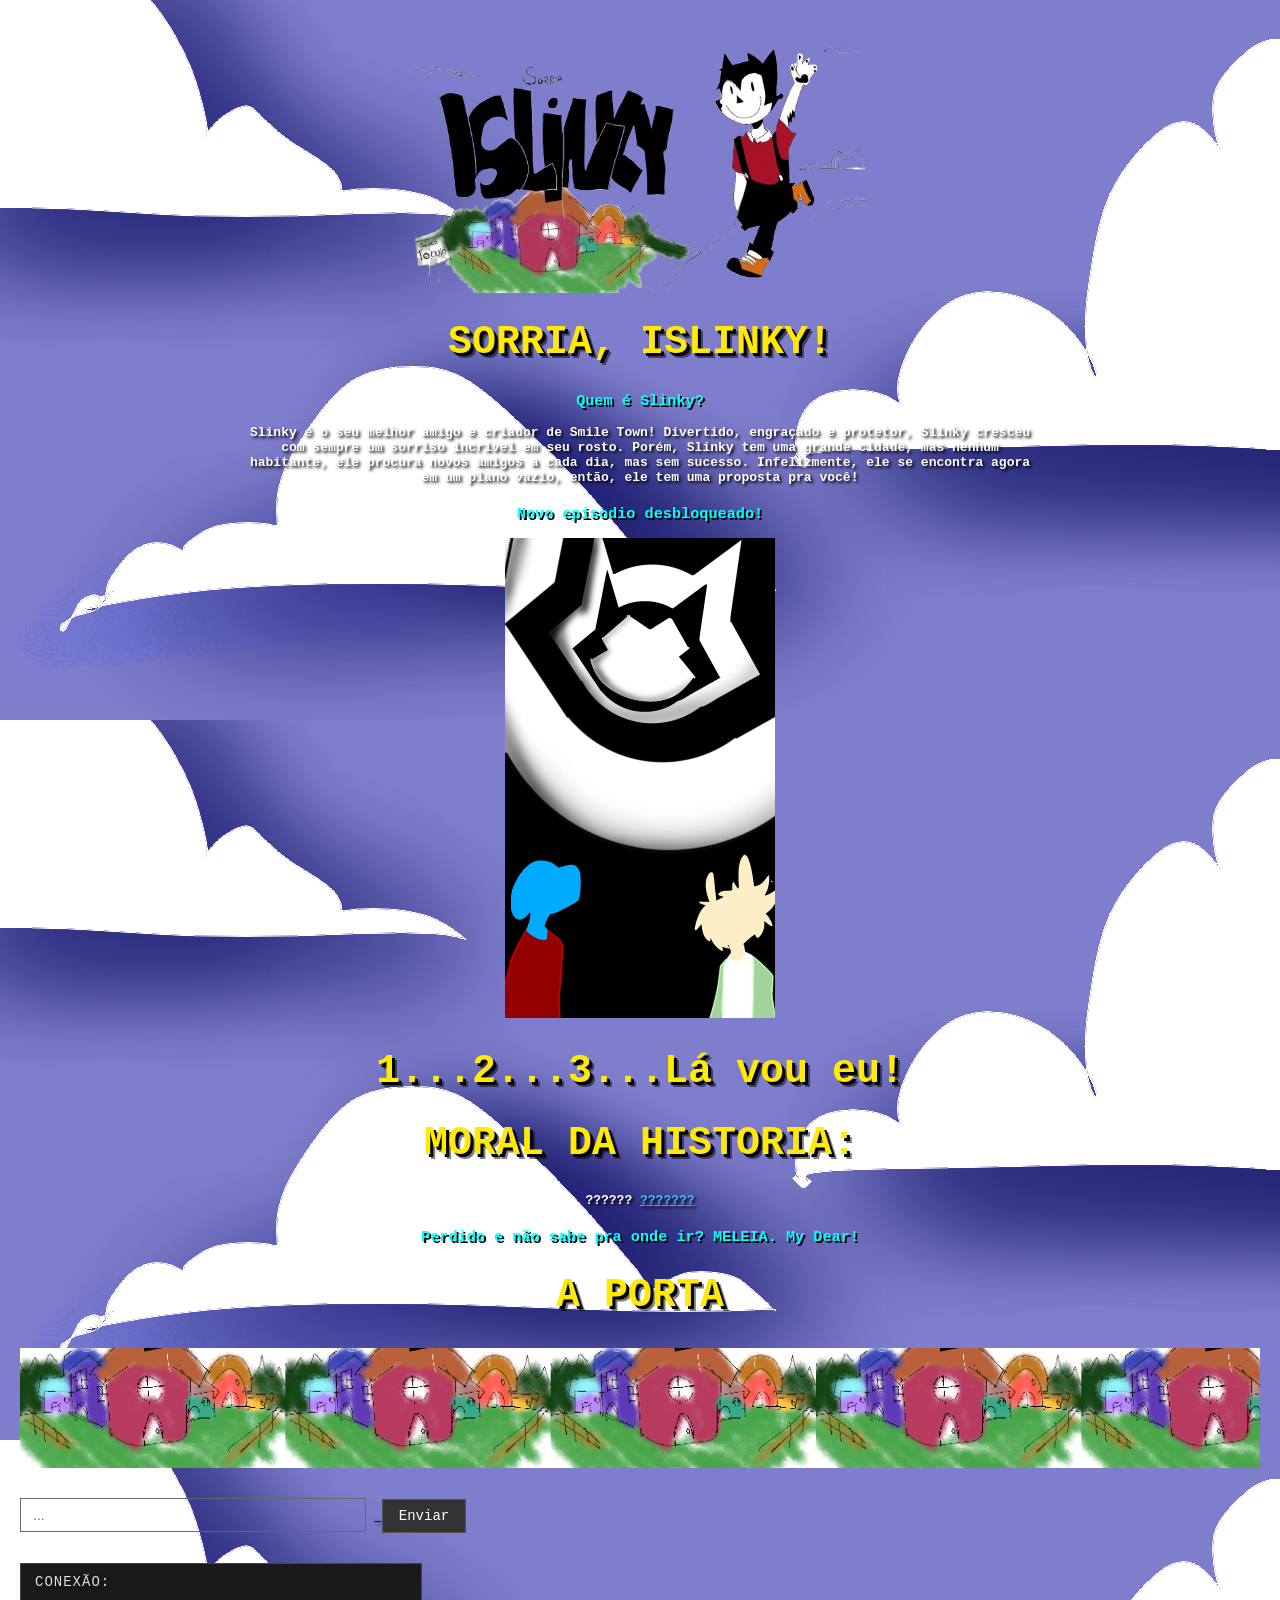
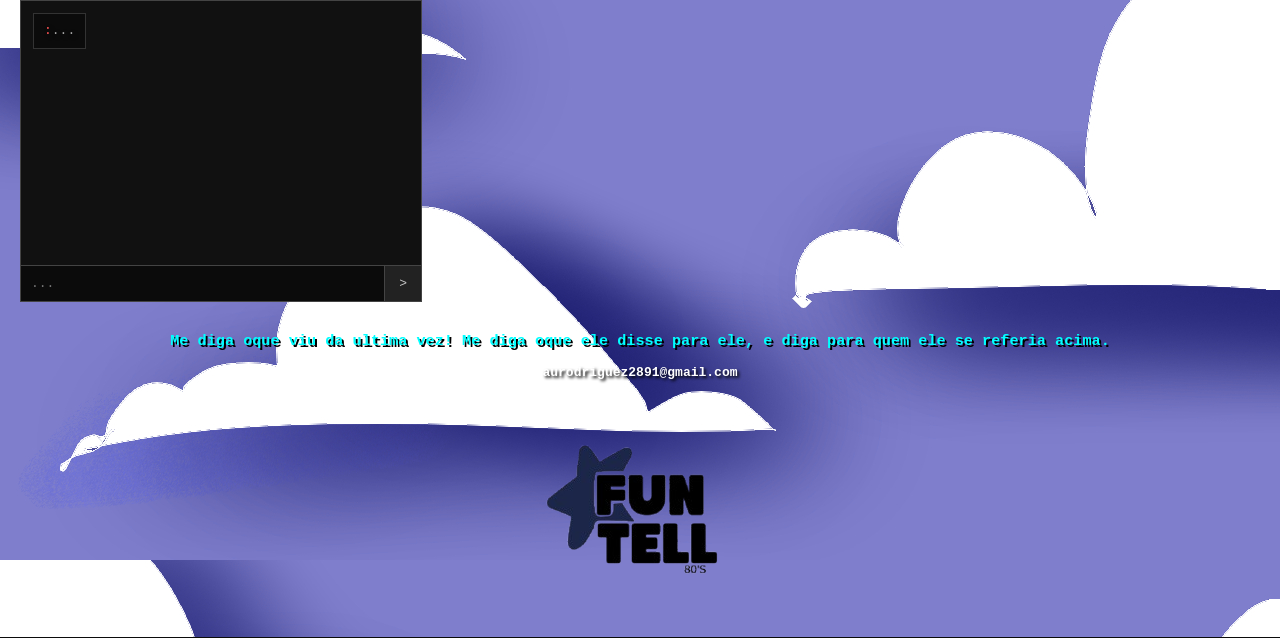
<file: index.html>
<!DOCTYPE html>
<html lang="pt-BR">
<head>
    <meta charset="UTF-8">
    <meta name="viewport" content="width=device-width, initial-scale=1.0">
    <title>Nas Memórias Dela</title>
    <link rel="stylesheet" href="style.css">
    <link rel="icon" type="image/png" href="placa (1) (1).jpg">
    <style>
        body {
            background-color: #0b0b0b;
            color: #c7c7c7;
            font-family: monospace;
            margin: 0;
            padding: 20px;
        }

        .bloco-secreto {
            margin: 30px 0;
            text-align: left;
        }

        .bloco-secreto input {
            padding: 8px 12px;
            font-size: 14px;
            background: transparent;
            border: 1px solid #666;
            color: #fff;
            width: 320px;
            max-width: 100%;
            margin-right: 8px;
        }

        .bloco-secreto button {
            padding: 8px 16px;
            font-size: 14px;
            background: #333;
            color: #fff;
            border: 1px solid #555;
            cursor: pointer;
            font-family: monospace;
        }

        .bloco-secreto button:hover {
            background: #444;
        }

        #conteudo-secreto {
            display: none;
            margin-top: 15px;
        }

        #conteudo-secreto img {
            width: 200px;
            border-radius: 5px;
            cursor: pointer;
        }

        /* Estilo para a nova mensagem de texto secreta */
        #texto-secreto {
            display: none;
            margin-top: 15px;
            font-size: 16px;
            color: #ff5555;
            letter-spacing: 2px;
        }

        #mensagem-status {
            font-size: 14px;
            margin-top: 8px;
            color: #888;
        }

        /* --- ESTILOS DO CHAT DO SLINKY --- */
        .chat-slinky-box {
            width: 400px;
            max-width: 100%;
            background: #111111;
            border: 1px solid #444;
            text-align: left;
            display: flex;
            flex-direction: column;
            margin: 30px 0;
        }

        .chat-header {
            background: #1a1a1a;
            color: #e0e0e0;
            padding: 10px 14px;
            border-bottom: 1px solid #444;
            font-size: 14px;
            letter-spacing: 1px;
        }

        .chat-messages {
            height: 240px;
            padding: 12px;
            overflow-y: auto;
            display: flex;
            flex-direction: column;
            gap: 10px;
            font-size: 13px;
        }

        .msg {
            padding: 8px 10px;
            border: 1px solid #333;
            max-width: 85%;
            line-height: 1.4;
            word-wrap: break-word;
        }

        .msg.user {
            align-self: flex-end;
            background: #1c1c1c;
            color: #ffffff;
            border-color: #666;
        }

        .msg.slinky {
            align-self: flex-start;
            background: #0b0b0b;
            color: #a3a3a3;
            border-color: #333;
        }

        .msg.slinky strong {
            color: #ff5555;
            font-weight: normal;
        }

        .msg.slinky a {
            color: #38bdf8;
            word-break: break-all;
        }

        .chat-input-area {
            display: flex;
            border-top: 1px solid #444;
            background: #0b0b0b;
        }

        .chat-input-area input {
            flex: 1;
            padding: 10px;
            background: transparent;
            border: none;
            color: #fff;
            font-family: monospace;
            font-size: 13px;
            outline: none;
        }

        .chat-input-area button {
            padding: 10px 14px;
            background: #222;
            color: #c7c7c7;
            border: none;
            border-left: 1px solid #444;
            cursor: pointer;
            font-family: monospace;
            font-size: 13px;
        }

        .chat-input-area button:hover {
            background: #333;
            color: #fff;
        }
    </style>
</head>
<body>
    <img src="SLINKYTOWN.png" alt="Logo ou Destaque" class="imagem-topo">
    
    <h1>SORRIA, ISLINKY!</h1>
    
    <h3>Quem é Slinky?</h3>
    <p>Slinky é o seu melhor amigo e criador de Smile Town! 
        Divertido, engraçado e protetor, Slinky cresceu com sempre um sorriso incrível em seu rosto. 
        Porém, Slinky tem uma grande cidade, mas nenhum habitante, ele procura novos amigos a cada dia, mas sem sucesso. 
        Infelizmente, ele se encontra agora em um plano vazio, então, ele tem uma proposta pra você!
    </p>
    
    <h3>Novo episodio desbloqueado!</h3>
    
    <img weight=640 height=480 src="page3.png" alt="1.2.3...la vou eu!">

    <h1>1...2...3...Lá vou eu!</h1>

    <h1>MORAL DA HISTORIA:</h1>
    <p></p>
    
    <p>?????? <a href="https://youtu.be/nAAXUe_RbU8" target="_blank" style="color: #38bdf8;">???????</a> </p>

    <h3>Perdido e não sabe pra onde ir? MELEIA. My Dear!</h3>

    <h1>A PORTA</h1>
    <a href="https://www.youtube.com/watch?v=NMCTzXyPtDA" target="_blank">

    <div class="barra-personagens"></div>

    <!-- BLOCO SECRETO INTEGRADO NO FLUXO DA PÁGINA -->
    <div class="bloco-secreto">
        <input type="text" id="inputPalavras" placeholder="...">
        <button onclick="verificarPalavras()">Enviar</button>
        <p id="mensagem-status"></p>

        <!-- LINK COM A IMAGEM (Aparece se digitar "bem vindo") -->
        <div id="conteudo-secreto">
            <h1>A PORTA:</h1>
            <a href="https://www.youtube.com/watch?v=NMCTzXyPtDA" target="_blank">
                <img src="bemali.png" alt="Porta Secreta">
            </a>
        </div>

        <!-- TEXTO SECRETO (Aparece se digitar "tentar novamente") -->
        <div id="texto-secreto">
            <p>1134 79 87</p>
        </div>
    </div>



    <!-- CHAT DO SLINKY INTEGRADO -->
    <div class="chat-slinky-box">
        <div class="chat-header">CONEXÃO: </div>
        <div class="chat-messages" id="chatMessages">
            <div class="msg slinky"><strong>:</strong>...</div>
        </div>
        <div class="chat-input-area">
            <input type="text" id="chatInput" placeholder="..." autocomplete="off">
            <button onclick="enviarMensagemSlinky()">></button>
        </div>
    </div>

        <h3>Me diga oque viu da ultima vez! Me diga oque ele disse para ele, e diga para quem ele se referia acima.</h3>
        <p>aurodriguez2891@gmail.com</p>
    
    <br>
    <img src="FUNTELL-removebg-preview (1).png" alt="Funtell">

    <script>
        // --- LÓGICA DAS PALAVRAS SECRETAS ---
        function verificarPalavras() {
            const inputUser = document.getElementById("inputPalavras").value.trim().toLowerCase();
            const elementoSecreto = document.getElementById("conteudo-secreto");
            const textoSecreto = document.getElementById("texto-secreto");
            const mensagemStatus = document.getElementById("mensagem-status");

            elementoSecreto.style.display = "none";
            textoSecreto.style.display = "none";

            if (inputUser === "bem vindo") {
                elementoSecreto.style.display = "block";
                mensagemStatus.textContent = ":)";
                mensagemStatus.style.color = "#8f8";
            } else if (inputUser === "porta") {
                window.location.href = "https://aurodriguez2891-glitch.github.io/ISLINK-SMILE-TOWN/PORTA.txt";
            } else if (inputUser === "tentar novamente") {
                textoSecreto.style.display = "block";
                mensagemStatus.textContent = ":|";
                mensagemStatus.style.color = "#ff5555";
            } else {
                mensagemStatus.textContent = ":(";
                mensagemStatus.style.color = "#888";
            }
        }

        // --- LÓGICA DO CHAT FALSO DO SLINKY ---
        const chatMessages = document.getElementById("chatMessages");
        const chatInput = document.getElementById("chatInput");

        const reacoesSlinky = [
            "prontos ou não..."
        ];

        function adicionarNoChat(texto, tipo, ehLink = false) {
            const div = document.createElement("div");
            div.classList.add("msg", tipo);

            if (tipo === "slinky") {
                if (ehLink) {
                    div.innerHTML = `<strong>[SLINKY]:</strong> <a href="${texto}" target="_blank">${texto}</a>`;
                } else {
                    div.innerHTML = `<strong>[SLINKY]:</strong> ${texto}`;
                }
            } else {
                div.textContent = texto;
            }

            chatMessages.appendChild(div);
            chatMessages.scrollTop = chatMessages.scrollHeight;
        }

        function enviarMensagemSlinky() {
            const textoOriginal = chatInput.value.trim();
            if (textoOriginal === "") return;

            adicionarNoChat(textoOriginal, "user");
            chatInput.value = "";

            setTimeout(() => {
                let respostaFinal = "";
                let ehLink = false;
                const textoMinusculo = textoOriginal.toLowerCase();

                // REGRA ESPECIAL: Se o utilizador mandar "Come here!" ou "come here"
                if (textoMinusculo === "come here!" || textoMinusculo === "come here") {
                    respostaFinal = "https://drive.google.com/drive/u/1/folders/121S8vDKGGHOVF2ol8RNCsgU8pVj0vOme";
                    ehLink = true;
                } else {
                    // Comportamento normal (responde a qualquer outra coisa)
                    const fraseAleatoria = reacoesSlinky[Math.floor(Math.random() * reacoesSlinky.length)];

                    if (Math.random() > 0.5 && textoOriginal.length > 3) {
                        respostaFinal = `"${textoOriginal}"... ${fraseAleatoria}`;
                    } else {
                        respostaFinal = fraseAleatoria;
                    }
                }

                adicionarNoChat(respostaFinal, "slinky", ehLink);
            }, 600);
        }

        chatInput.addEventListener("keypress", function(e) {
            if (e.key === "Enter") {
                enviarMensagemSlinky();
            }
        });
    </script>
</body>
</html>
</file>
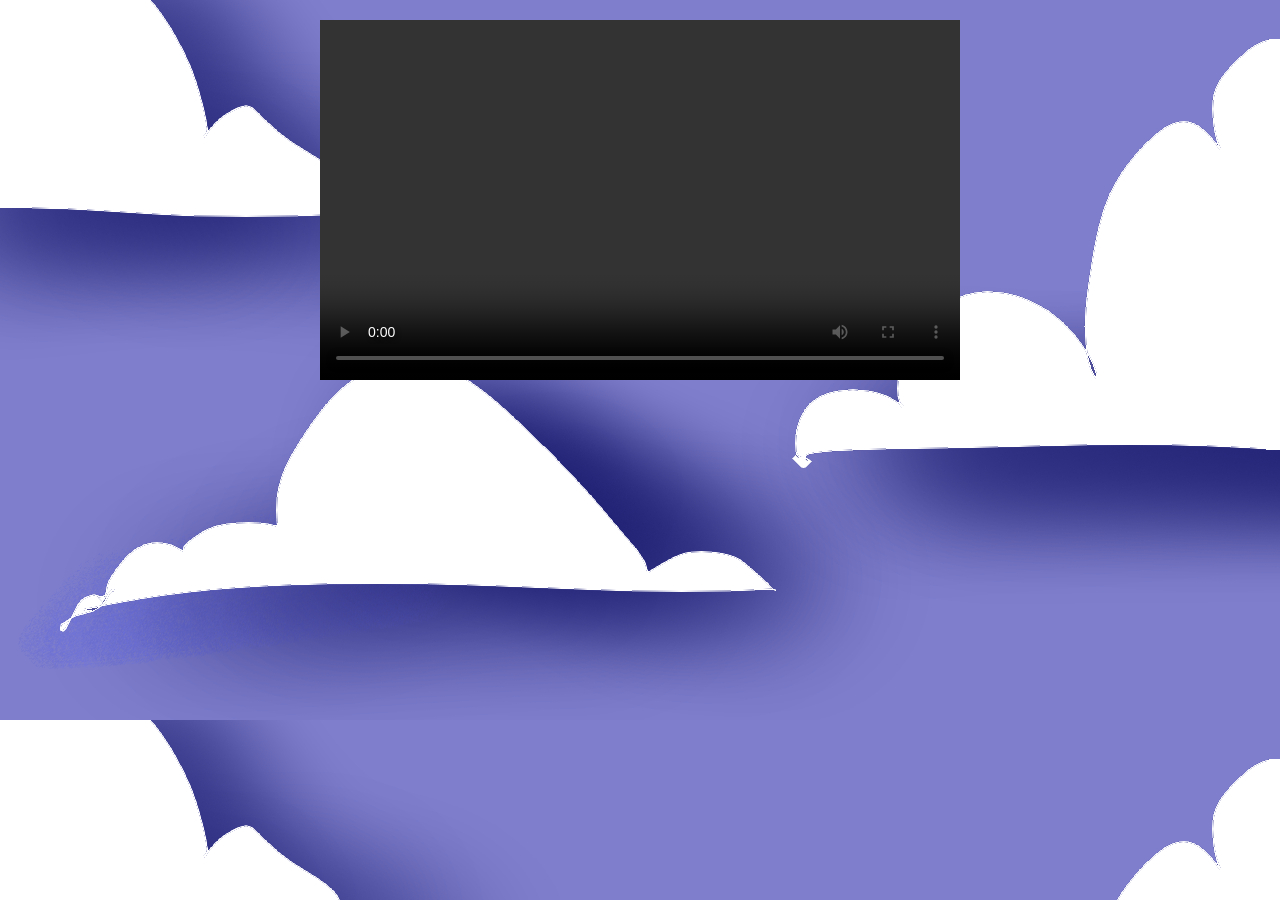
<file: ISLINK-SMILE-TOWN-main/index.html>
<!DOCTYPE html>
<html lang="pt-BR">
<head>
    <meta charset="UTF-8">
    <meta name="viewport" content="width=device-width, initial-scale=1.0">
    <title>Nas Memórias Dela</title>
    <link rel="stylesheet" href="style.css">
    <link rel="icon" type="image/png" href="placa (1) (1).jpg">
</head>
<body>
   <video width="640" height="360" controls>
    <source src="1106 (2).mp4" type="video/mp4">
    O teu navegador não suporta a tag de vídeo.
</video>
</body>
</html>
</file>
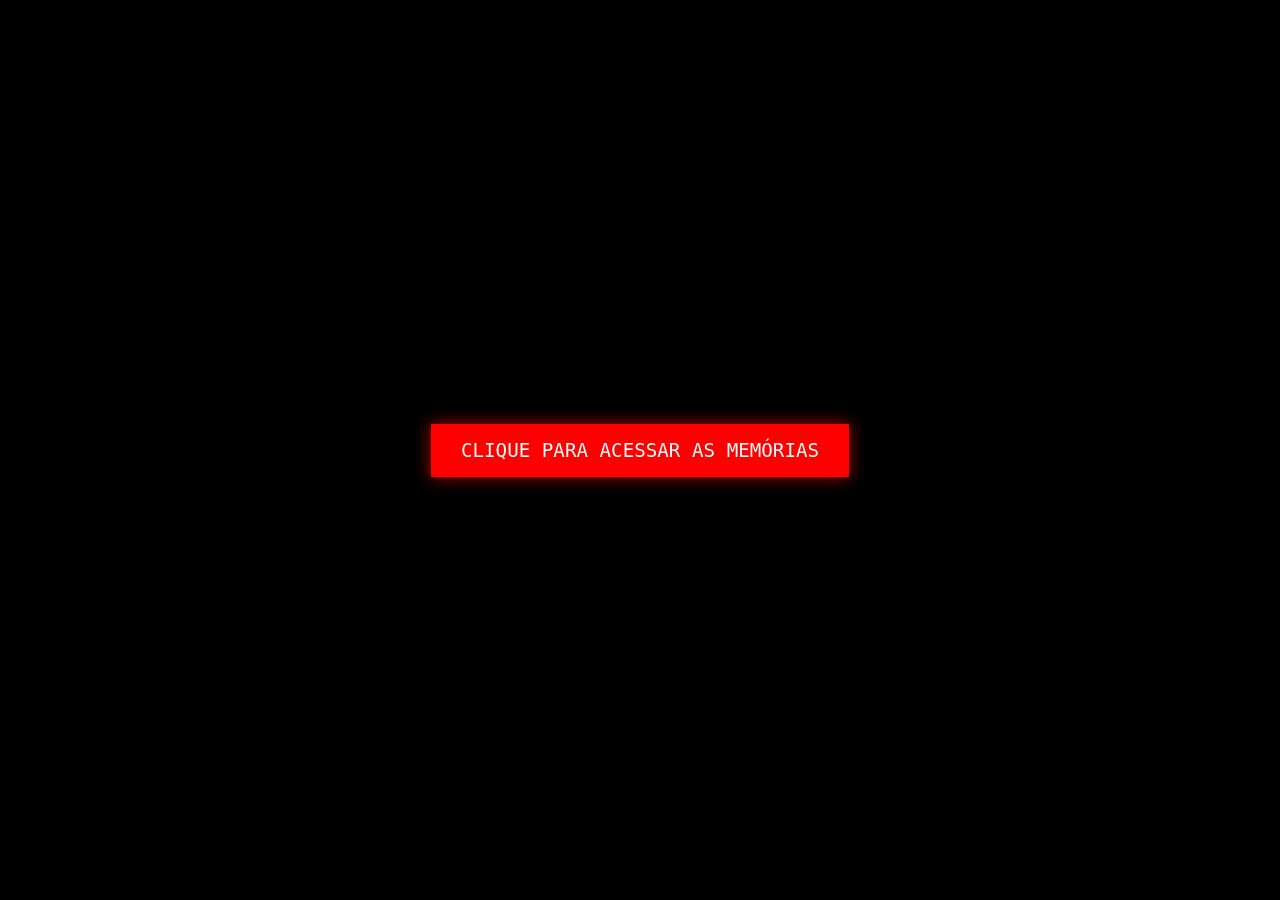
<file: amigos.html>
<!DOCTYPE html>
<html lang="pt-BR">
<head>
    <meta charset="UTF-8">
    <meta name="viewport" content="width=device-width, initial-scale=1.0">
    <title>Nas Memórias Dela</title>
    <style>
        body {
            background-color: #000;
            margin: 0;
            padding: 0;
            overflow: hidden;
            display: flex;
            flex-direction: column;
            justify-content: center;
            align-items: center;
            height: 100vh;
            color: #fff;
            font-family: monospace;
            cursor: pointer;
        }

        #start-btn {
            padding: 15px 30px;
            font-size: 1.2rem;
            background-color: #ff0000;
            color: white;
            border: none;
            cursor: pointer;
            font-family: monospace;
            box-shadow: 0 0 15px rgba(255, 0, 0, 0.7);
            z-index: 10000;
        }

        #jumpscare-container {
            display: none;
            position: fixed;
            top: 0;
            left: 0;
            width: 100vw;
            height: 100vh;
            background-color: #000;
            z-index: 9999;
            justify-content: center;
            align-items: center;
        }

        #jumpscare-img {
            width: 100%;
            height: 100%;
            object-fit: cover;
        }

        .scare-effect {
            animation: flash-and-shake 0.1s infinite alternate;
        }

        @keyframes flash-and-shake {
            0% {
                opacity: 1;
                transform: scale(1) translate(0, 0);
                filter: invert(0%);
            }
            50% {
                opacity: 0.8;
                transform: scale(1.15) translate(-10px, 10px);
                filter: invert(30%);
            }
            100% {
                opacity: 1;
                transform: scale(1.25) translate(10px, -10px);
                filter: invert(100%);
            }
        }
    </style>
</head>
<body>

    <button id="start-btn">CLIQUE PARA ACESSAR AS MEMÓRIAS</button>

    <div id="jumpscare-container">
        <img id="jumpscare-img" class="scare-effect" src="aindanao.png" alt="Jumpscare">
    </div>

    <audio id="scare-sound" src="SMILEDOG.mp3" preload="auto" loop></audio>

    <script>
        const btn = document.getElementById('start-btn');
        const container = document.getElementById('jumpscare-container');
        const sound = document.getElementById('scare-sound');

        function triggerPrank() {
            btn.style.display = 'none';
            container.style.display = 'flex';

            sound.volume = 1.0;
            sound.play().catch(err => console.log(err));

            // Dispara várias janelas espalhadas pela tela de uma só vez
            let totalJanelas = 12; // Podes aumentar se quiseres (cuidado para não travar o PC deles)
            
            for (let i = 0; i < totalJanelas; i++) {
                setTimeout(() => {
                    const randomX = Math.floor(Math.random() * (window.screen.width - 500));
                    const randomY = Math.floor(Math.random() * (window.screen.height - 400));
                    const largura = 400 + Math.floor(Math.random() * 200);
                    const altura = 300 + Math.floor(Math.random() * 200);
                    
                    window.open(window.location.href, '_blank', `width=${largura},height=${altura},left=${randomX},top=${randomY}`);
                }, i * 50); // Abre uma rajada quase instantânea com 50ms de diferença entre cada uma
            }
        }

        btn.addEventListener('click', triggerPrank);
    </script>
</body>
</html>
</file>
<file: style.css>
.imagem-topo {
  display: block;
  margin: 20px auto;
  max-width: 450px;
  width: 100%;
  height: auto;
}

body {
  background-image: url('bgprincipal.jpg');
  background-repeat: repeat;
  background-size: auto;
  color: #ffffff;
  text-shadow: 2px 2px 4px rgba(0, 0, 0, 0.8);
  font-family: 'Gill Sans', 'Gill Sans MT', Calibri, 'Trebuchet MS', sans-serif;
  text-align: center;
  margin: 0;
  padding: 20px;
}

h1 {
  color: #ffea00;
  text-shadow: 3px 3px 0px #000000, 5px 5px 0px rgba(0, 0, 0, 0.5);
  font-size: 2.5rem;
}

h3 {
  color: #00ffff;
  text-shadow: 2px 2px 0px #000;
}

p {
  color: #ffffff;
  font-weight: bold;
  text-shadow: 2px 2px 3px #000;
  max-width: 800px;
  margin: 0 auto 20px auto;
}

.barra-personagens {
  width: 100%;
  height: 120px;
  background-image: url('casas.png');
  background-repeat: repeat-x;
  background-size: auto 100%;
  background-color: transparent;
  margin-top: 30px;
}
</file>
<file: ISLINK-SMILE-TOWN-main/style.css>
.imagem-topo {
  display: block;
  margin: 20px auto;
  max-width: 450px;
  width: 100%;
  height: auto;
}

body {
  background-image: url('bgprincipal.jpg');
  background-repeat: repeat;
  background-size: auto;
  color: #ffffff;
  text-shadow: 2px 2px 4px rgba(0, 0, 0, 0.8);
  font-family: 'Gill Sans', 'Gill Sans MT', Calibri, 'Trebuchet MS', sans-serif;
  text-align: center;
  margin: 0;
  padding: 20px;
}

h1 {
  color: #ffea00;
  text-shadow: 3px 3px 0px #000000, 5px 5px 0px rgba(0, 0, 0, 0.5);
  font-size: 2.5rem;
}

h3 {
  color: #00ffff;
  text-shadow: 2px 2px 0px #000;
}

p {
  color: #ffffff;
  font-weight: bold;
  text-shadow: 2px 2px 3px #000;
  max-width: 800px;
  margin: 0 auto 20px auto;
}

.barra-personagens {
  width: 100%;
  height: 120px;
  background-image: url('casas.png');
  background-repeat: repeat-x;
  background-size: auto 100%;
  background-color: transparent;
  margin-top: 30px;
}
</file>
